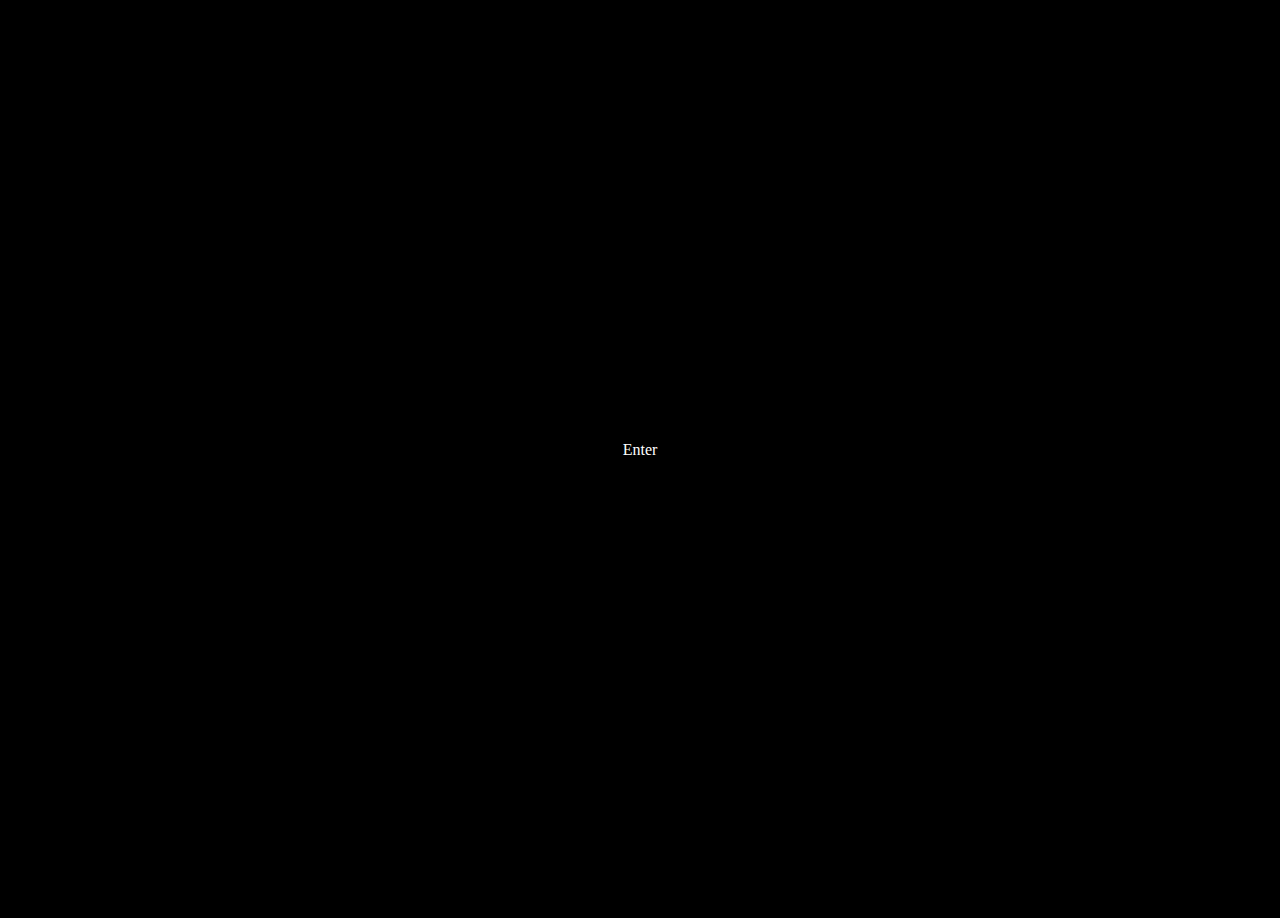
<file: index.html>
<!DOCTYPE html>
<html>
  <head>
    <title>slit.gay</title>
    <link rel="stylesheet" type="text/css" href="css/style.css">
  </head>
<body>
  <div id="fullscreen-button">Enter</div>
  <script>
    var button = document.getElementById('fullscreen-button');
    var audio = new Audio('audio/music.mp3');
    button.addEventListener('click', function() {
      audio.play();
      button.style.display = 'none';
    });
</script>
<div class="content">
<pre class="ascii">
  ⠀⠀⠀⠀⠀⠀⠀⠀⠀⠀⠀⠀⠀⠀⠀⠀⠀⠀⠀⠀⠀⠀⠀⠀⠀⠀⠀⠀⠀⠀⠀⠀⠀⠀⠀⠀⠀⠀⠀⠀⠀⠀⠀⢸⣟⠙⢿⣦⡀⠀⠀⠀⠀⠀⠀⠀⠀⠀
  ⠀⠀⠀⠀⠀⠀⠀⠀⠀⠀⠀⠀⠀⠀⠀⠀⠀⠀⠀⠀⠀⠀⠀⠀⠀⠀⠀⠀⠀⠀⠀⠀⠀⠀⠀⠀⢠⡶⠛⠛⢷⡄⢀⣼⢿⡷⣄⠙⢿⣦⠀⠀⠀⠀⠀⠀⠀⠀
  ⠀⠀⠀⠀⠀⠀⠀⠀⠀⠀⠀⠀⠀⠀⠀⠀⠀⠀⠀⠀⠀⠀⠀⠀⠀⠀⠀⠀⠀⠀⠀⠀⠀⣀⣀⣀⠸⡄⠀⣀⡘⣿⣟⠁⠀⠙⣿⣷⣤⣿⣷⠀⠀⠀⠀⠀⠀⠀
  ⠀⠀⠀⠀⠀⠀⠀⠀⠀⠀⠀⠀⠀⠀⠀⠀⠀⠀⠀⠀⠀⠀⠀⠀⠀⠀⠀⠀⠀⠀⠀⢀⡾⠋⠉⠉⢳⣷⣠⠽⠟⡼⠻⣦⣤⣼⣿⣿⠟⠛⠋⠀⠀⠀⠀⠀⠀⠀
  ⠀⠀⠀⠀⠀⠀⠀⠀⠀⠀⠀⠀⠀⠀⠀⠀⠀⠀⠀⠀⠀⠀⠀⠀⠀⠀⠀⠀⠀⠀⣀⣨⣧⠀⠀⣾⢉⣛⡷⠶⠾⠷⠶⢾⣿⣿⣿⠃⠀⠀⠀⠀⠀⠀⠀⠀⠀⠀
  ⠀⠀⠀⠀⠀⠀⠀⠀⠀⠀⠀⠀⠀⠀⠀⠀⠀⠀⠀⠀⠀⠀⠀⠀⠀⠀⠀⠀⠀⢸⠋⠀⢸⢷⣄⢻⣄⠀⠀⠀⠀⠀⠀⠀⠙⢿⣻⡄⠀⠀⠀⠀⠀⠀⠀⠀⠀⠀
  ⠀⠀⠀⠀⠀⠀⠀⠀⠀⠀⠀⠀⠀⠀⠀⠀⠀⠀⠀⠀⠀⠀⠀⠀⠀⠀⠀⠀⠀⠸⣆⡰⠋⠀⠙⠷⣼⣷⢦⡤⢤⣴⡶⠆⠀⠀⠉⢻⣆⠀⠀⠀⠀⠀⠀⠀⠀⠀
  ⠀⠀⠀⠀⠀⠀⠀⠀⠀⠀⠀⠀⠀⠀⠀⠀⠀⠀⠀⠀⠀⠀⠀⠀⠀⠀⠀⠀⢠⡶⠛⠳⣤⡀⣀⣀⣸⠗⠚⣷⣞⣉⣿⠒⠒⠀⠀⠈⣿⠀⠀⠀⠀⠀⠀⠀⠀⠀
  ⠀⠀⠀⠀⠀⠀⠀⠀⠀⠀⠀⠀⠀⠀⠀⠀⠀⠀⠀⠀⠀⠀⠀⢀⣤⡀⠀⠀⠸⣆⡀⠀⠀⠙⢾⡽⠞⣷⠞⢁⡾⠋⠙⠃⠀⠀⠀⠀⣿⠀⠀⠀⠀⠀⠀⠀⠀⠀
  ⠀⠀⠀⠀⠀⠀⠀⠀⠀⠀⠀⠀⠀⠀⠀⠀⠀⠀⠀⠀⠀⠀⠀⢼⣿⣿⣶⣄⣀⣽⣿⣗⠶⠭⠵⣷⣞⠉⣹⣿⠃⠀⠀⠀⠀⠀⠀⠀⣿⠀⠀⠀⠀⠀⠀⠀⠀⠀
  ⠀⠀⠀⠀⠀⠀⠀⠀⠀⠀⠀⠀⠀⠀⠀⠀⠀⠀⠀⠀⠀⠀⠀⠀⠙⣿⣿⣿⣿⣁⠈⠻⣷⣤⡞⢉⡿⠛⡿⣿⡄⠀⠀⠀⠀⠀⠀⠀⣿⠀⠀⠀⠀⠀⠀⠀⠀⠀
  ⠀⠀⠀⠀⠀⠀⠀⠀⠀⠀⠀⠀⠀⠀⠀⠀⠀⠀⠀⠀⠀⠀⠀⢀⣴⣇⠈⠻⣿⣿⣷⣤⣼⣿⣿⠋⠀⠀⠧⠘⠟⠀⠀⠀⠀⠀⠀⢰⣟⠀⠀⠀⠀⠀⠀⠀⠀⠀
  ⠀⠀⠀⠀⠀⠀⠀⠀⠀⠀⠀⠀⠀⠀⠀⠀⠀⠀⠀⠀⠀⢀⣴⣿⣿⡟⢷⣄⠈⠻⣿⣿⣿⣟⠈⣧⠀⠀⠀⠀⠀⠀⠀⠀⠀⠀⠈⠛⠹⣦⡀⠀⠀⠀⠀⠀⠀⠀
  ⠀⠀⠀⠀⠀⠀⠀⠀⠀⠀⠀⠀⠀⠀⠀⠀⠀⠀⠀⢀⣴⠟⣿⣿⣿⣧⠀⠙⠷⣄⠈⣻⣿⣿⣷⣜⢷⣄⠀⠀⠀⠀⠀⠀⠀⠀⠀⠀⠀⢸⣿⢢⡀⠀⠀⠀⠀⠀
  ⠀⠀⠀⠀⠀⠀⠀⠀⠀⠀⠀⠀⠀⠀⠀⠀⠀⠀⣠⠟⣡⣾⣿⣿⣿⡿⠀⠀⠀⢈⣴⠟⠀⠹⠿⠟⠀⠉⠻⢶⡶⠶⠀⠀⠀⠀⠀⢀⣴⠟⠃⠈⢷⣦⣤⠀⠀⠀
  ⠀⠀⠀⠀⠀⠀⠀⠀⠀⠀⠀⠀⠀⠀⠀⠀⣠⡾⣫⠼⢻⣿⣿⣿⣿⡇⠀⠀⣴⡟⠁⠀⠀⠀⠀⠀⠀⠀⠀⠀⠹⣦⡀⠀⢀⣠⠴⠛⠁⠀⠀⠀⠀⣸⡿⣤⠀⠀
  ⠀⠀⠀⠀⠀⠀⠀⠀⠀⠀⠀⠀⠀⠀⢀⣴⠟⠁⠁⠀⢸⣿⣿⣿⡿⠁⢀⣾⠛⠀⠀⠀⠀⠀⠀⠀⠀⠀⠀⠀⢀⡼⣿⠾⠋⠁⠀⠀⠀⠀⠀⢀⡼⢿⣝⠦⠀⠀
  ⠀⠀⠀⠀⠀⠀⠀⠀⠀⠀⠀⠀⠀⣴⡟⠁⠀⠀⠀⠀⢸⣿⣿⣿⣇⣰⡟⠁⠀⠀⠀⠀⠀⠀⠀⠀⠀⠀⠀⣼⢯⡿⠁⠀⣀⠀⠀⠀⠀⠀⣠⢿⡙⢦⡙⠛⠀⠀
  ⠀⠀⠀⠀⠀⠀⠀⠀⠀⠀⠀⣠⣾⣿⣷⠂⠀⠀⠀⠀⠘⣿⣿⣿⡿⠋⠀⠀⠀⠀⠀⠀⠀⠀⠀⠀⠀⠀⠀⠻⣯⢷⡀⢸⣿⡇⠀⠀⣠⣾⡙⢦⡙⢦⡙⠶⠀⠀
  ⠀⠀⠀⠀⠀⠀⠀⠀⠀⢠⣾⣿⣿⣿⡟⠀⠀⠀⠀⠀⠀⣿⣿⡟⠁⠀⠀⠀⠀⠀⠀⠀⠀⠀⠀⠀⠀⠀⠀⠀⠈⢳⡹⡆⠉⠀⣠⡾⠻⣦⡙⢦⡙⣮⡻⣦⡀⠀
  ⠀⠀⠀⠀⠀⠀⠀⢀⣴⣿⣿⣿⣿⣿⡇⠀⠀⠀⠀⠀⣠⣿⠏⠀⠀⠀⠀⠀⠀⠀⠀⠀⠀⠀⠀⠀⠀⠀⠀⠀⢠⣔⡏⢻⣤⠾⣯⡙⢦⡈⠻⣌⡻⣦⡻⣦⡀⠀
  ⠀⠀⠀⠀⠀⠀⢀⣿⣿⣿⣿⣿⣿⣿⡇⠀⠀⠀⢀⣴⡟⠁⠀⠀⠀⠀⠀⠀⠀⠀⠀⠀⠀⠀⠀⠀⠀⠀⠀⠀⣏⣸⠴⣯⣙⠳⣬⠻⣦⡙⢦⣈⠳⣌⠳⣬⠁⠀
  ⠀⠀⠀⠀⠀⠀⣾⣿⣿⣿⣿⣿⣿⣿⡇⠀⠀⣠⣾⠏⠀⠀⠀⠀⠀⠀⠀⠀⠀⠀⠀⠀⠀⠀⠀⠀⠀⠀⠀⠀⠈⠻⣷⣬⡙⢷⣌⠳⣬⡻⣦⠙⢧⡙⢷⣍⠃⠀
  ⠀⠀⠀⠀⢀⣼⣿⣿⣿⣿⣿⣿⣿⣿⠃⢀⣼⠟⠁⠀⠀⠀⠀⠀⠀⠀⠀⠀⠀⠀⠀⠀⠀⠀⠀⠀⠀⠀⠀⠀⠀⠀⠈⠙⢿⣦⣙⠷⣮⡻⣦⡻⣆⡙⢦⡙⠷⠀
  ⠀⠀⠀⢀⣾⣿⣿⣿⣿⣿⣿⣿⣿⣧⣴⡿⠋⠀⠀⠀⠀⠀⠀⠀⠀⠀⠀⠀⠀⠀⠀⠀⠀⠀⠀⠀⠀⠀⠀⠀⠀⠀⠀⠀⠀⠉⠿⣷⣜⠳⣦⡹⢦⡳⢦⡻⣶⠀
  ⠀⠀⢠⣾⣿⣿⣿⣿⣿⣿⣿⣿⣿⠟⠋⠀⠀⠀⠀⠀⠀⠀⠀⠀⠀⠀⠀⠀⠀⠀⠀⠀⠀⠀⠀⠀⠀⠀⠀⠀⠀⠀⠀⠀⠀⠀⠀⠈⠻⣷⣌⠷⣬⡻⢦⡳⣤⠀
  ⠀⣰⣿⣿⣿⣿⣿⣿⣿⣿⠟⠋⠀⠀⠀⠀⠀⠀⠀⠀⠀⠀⠀⠀⠀⠀⠀⠀⠀⠀⠀⠀⠀⠀⠀⠀⠀⠀⠀⠀⠀⠀⠀⠀⠀⠀⠀⠀⠀⠈⠛⣶⣌⠻⣮⡻⣮⡀
  ⣾⣿⣿⣿⣿⣿⠿⠛⠉⠀⠀⠀⠀⠀⠀⠀⠀⠀⠀⠀⠀⠀⠀⠀⠀⠀⠀⠀⠀⠀⠀⠀⠀⠀⠀⠀⠀⠀⠀⠀⠀⠀⠀⠀⠀⠀⠀⠀⠀⠀⠀⠈⠻⣦⡌⢻⣮⡇
  ⠉⠉⠉⠉⠀⠀⠀⠀⠀⠀⠀⠀⠀⠀⠀⠀⠀⠀@xkt⠀⠀⠀⠀⠀⠀⠀⠀⠀⠀⠀⠀⠀⠀⠀⠀⠀⠀⠀⠀⠀⠀⠀⠀⠀⠀⠀⠀⠈⢻⣦⣽⡏
    </pre>
    <div class="names">
      <a class="malice">@xkt</a><br>
      <a class="restrict">@daddysam</a><br>
      <a class="axx">@dëäd</a><br>
      <a class="lewicide">@allah</a><br>
      <a class="listed">@ﷲ</a><br>
      <a class="riot">@mind</a><br>
    </div>
	<script src="js/main.js"></script>
	
	<script type="text/javascript">
var colour="#FFFFFF";
var sparkles=120;
var x=ox=400;
var y=oy=300;
var swide=800;
var shigh=600;
var sleft=sdown=0;
var tiny=new Array();
var star=new Array();
var starv=new Array();
var starx=new Array();
var stary=new Array();
var tinyx=new Array();
var tinyy=new Array();
var tinyv=new Array();

window.onload=function() { if (document.getElementById) {
  var i, rats, rlef, rdow;
  for (var i=0; i<sparkles; i++) {
    var rats=createDiv(3, 3);
    rats.style.visibility="hidden";
    document.body.appendChild(tiny[i]=rats);
    starv[i]=0;
    tinyv[i]=0;
    var rats=createDiv(5, 5);
    rats.style.backgroundColor="transparent";
    rats.style.visibility="hidden";
    var rlef=createDiv(1, 5);
    var rdow=createDiv(5, 1);
    rats.appendChild(rlef);
    rats.appendChild(rdow);
    rlef.style.top="2px";
    rlef.style.left="0px";
    rdow.style.top="0px";
    rdow.style.left="2px";
    document.body.appendChild(star[i]=rats);
  }
  set_width();
  sparkle();
}}

function sparkle() {
  var c;
  if (x!=ox || y!=oy) {
    ox=x;
    oy=y;
    for (c=0; c<sparkles; c++) if (!starv[c]) {
      star[c].style.left=(starx[c]=x)+"px";
      star[c].style.top=(stary[c]=y)+"px";
      star[c].style.clip="rect(0px, 5px, 5px, 0px)";
      star[c].style.visibility="visible";
      starv[c]=50;
      break;
    }
  }
  for (c=0; c<sparkles; c++) {
    if (starv[c]) update_star(c);
    if (tinyv[c]) update_tiny(c);
  }
  setTimeout("sparkle()", 40);
}

function update_star(i) {
  if (--starv[i]==25) star[i].style.clip="rect(1px, 4px, 4px, 1px)";
  if (starv[i]) {
    stary[i]+=1+Math.random()*3;
    if (stary[i]<shigh+sdown) {
      star[i].style.top=stary[i]+"px";
      starx[i]+=(i%5-2)/5;
      star[i].style.left=starx[i]+"px";
    }
    else {
      star[i].style.visibility="hidden";
      starv[i]=0;
      return;
    }
  }
  else {
    tinyv[i]=50;
    tiny[i].style.top=(tinyy[i]=stary[i])+"px";
    tiny[i].style.left=(tinyx[i]=starx[i])+"px";
    tiny[i].style.width="2px";
    tiny[i].style.height="2px";
    star[i].style.visibility="hidden";
    tiny[i].style.visibility="visible"
  }
}

function update_tiny(i) {
  if (--tinyv[i]==25) {
    tiny[i].style.width="1px";
    tiny[i].style.height="1px";
  }
  if (tinyv[i]) {
    tinyy[i]+=1+Math.random()*3;
    if (tinyy[i]<shigh+sdown) {
      tiny[i].style.top=tinyy[i]+"px";
      tinyx[i]+=(i%5-2)/5;
      tiny[i].style.left=tinyx[i]+"px";
    }
    else {
      tiny[i].style.visibility="hidden";
      tinyv[i]=0;
      return;
    }
  }
  else tiny[i].style.visibility="hidden";
}

document.onmousemove=mouse;
function mouse(e) {
  set_scroll();
  y=(e)?e.pageY:event.y+sdown;
  x=(e)?e.pageX:event.x+sleft;
}

function set_scroll() {
  if (typeof(self.pageYOffset)=="number") {
    sdown=self.pageYOffset;
    sleft=self.pageXOffset;
  }
  else if (document.body.scrollTop || document.body.scrollLeft) {
    sdown=document.body.scrollTop;
    sleft=document.body.scrollLeft;
  }
  else if (document.documentElement && (document.documentElement.scrollTop || document.documentElement.scrollLeft)) {
    sleft=document.documentElement.scrollLeft;
	sdown=document.documentElement.scrollTop;
  }
  else {
    sdown=0;
    sleft=0;
  }
}

window.onresize=set_width;
function set_width() {
  if (typeof(self.innerWidth)=="number") {
    swide=self.innerWidth;
    shigh=self.innerHeight;
  }
  else if (document.documentElement && document.documentElement.clientWidth) {
    swide=document.documentElement.clientWidth;
    shigh=document.documentElement.clientHeight;
  }
  else if (document.body.clientWidth) {
    swide=document.body.clientWidth;
    shigh=document.body.clientHeight;
  }
}

function createDiv(height, width) {
  var div=document.createElement("div");
  div.style.position="absolute";
  div.style.height=height+"px";
  div.style.width=width+"px";
  div.style.overflow="hidden";
  div.style.backgroundColor=colour;
  return (div);
}
// ]]>
</script>

	
    </body>
</html>
</file>
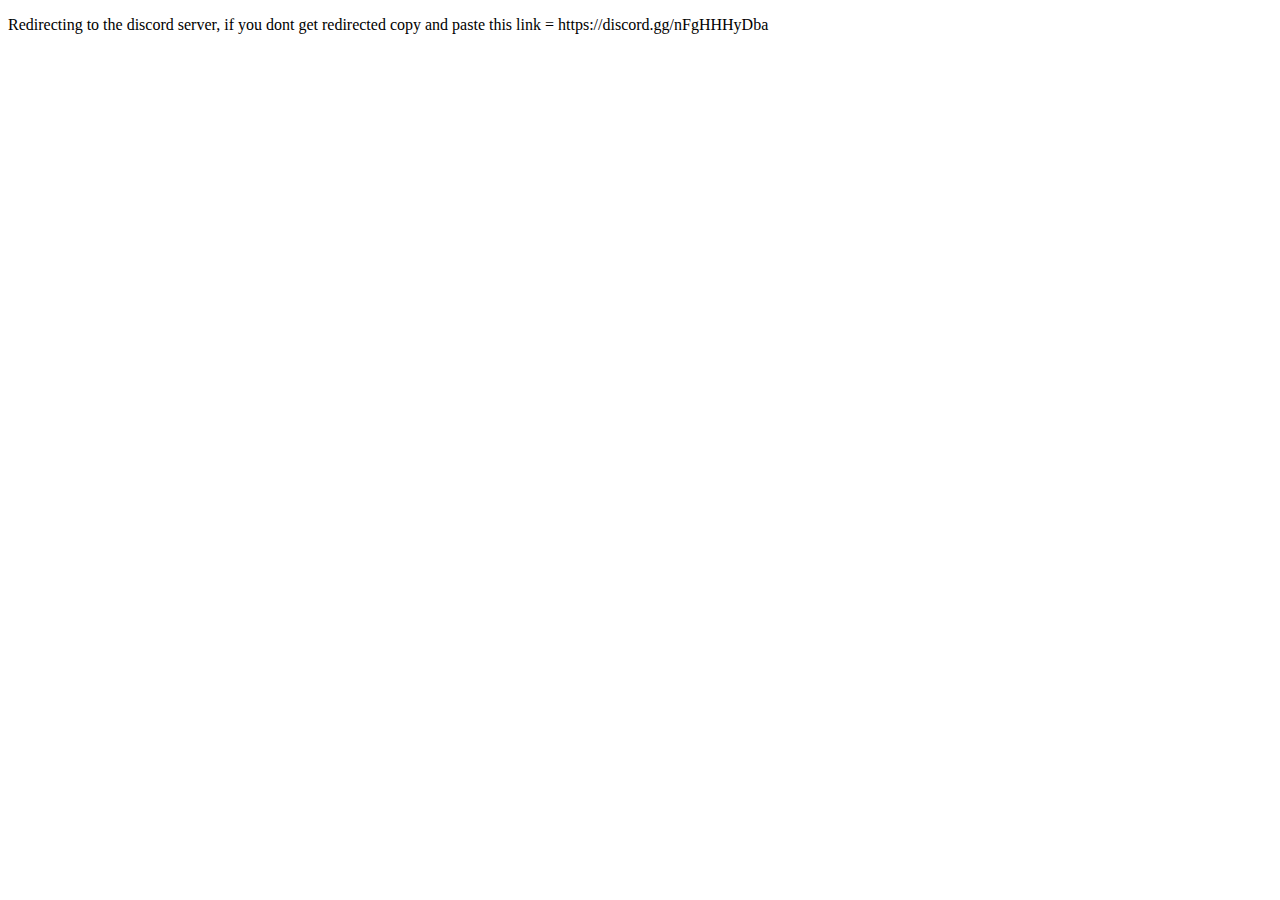
<file: discord/index.html>
<!DOCTYPE html>
<html>
   <head>
      <title>HTML Meta Tag</title>
      <meta http-equiv = "refresh" content = "1; url = https://discord.gg/nFgHHHyDba" />
   </head>
   <body>
      <p>Redirecting to the discord server, if you dont get redirected copy and paste this link = https://discord.gg/nFgHHHyDba</p>
   </body>
</html>
</file>
<file: css/style.css>
body {
    color: white;
    background-color: black;
    backgroung-image: url("../img/bg.gif")
    display: flex;
    justify-content: center;
    height: 100vh;
    overflow: hidden;
    -webkit-touch-callout: none; 
    -webkit-user-select: none;
    -khtml-user-select: none; 
    -moz-user-select: none;
    -ms-user-select: none;
    user-select: none;
  }
  
  .ascii {
    text-align: center;
    font-size: 10px;
  }
  
  .snabela {
    color: black;
  }
  
  .other {
    color: white;
    text-shadow: 0 0 10px rgba(255, 255, 255, 1);;
  }
  
  .names {
    text-align: center;
    display: flex;
    flex-direction: column;
    align-items: center;
    width: 100%;
    text-shadow: 0 0 10px rgba(255, 255, 255, 1);;
    font-size: 14px;
  }
  
  #fullscreen-button {
    position: fixed;
    top: 0;
    left: 0;
    width: 100vw;
    height: 100vh;
    background-color: black;
    display: flex;
    justify-content: center;
    align-items: center;
    z-index: 9999;
    color: white;
    cursor: pointer;
  }
  
  body::before {
    content: '';
    position: fixed;
    top: 0;
    left: 0;
    width: 100%;
    height: 100%;
    opacity: 15%;
    z-index: 10;
    background: url('../img/grain.png');
    pointer-events: none;
  }
  
  .window {
    position: absolute;
    top: 50%;
    left: 50%;
    transform: translate(-50%, -50%);
    width: 264px;
    height: 118px;
    background-color: #000000;
    border: 1px solid rgb(255, 255, 255);
    border-radius: 0;
    padding: 0;
    z-index: 9999;
    overflow: hidden;
  }
  
  .window-header {
    display: flex;
    justify-content: space-between;
    align-items: center;
    width: 100%;
    height: 20px;
    padding: 2px 3px 3px;
    margin: 0;
    background-color: rgb(255, 255, 255);
    color: rgb(0, 0, 0);
    font-weight: bold;
    overflow: hidden;
  }
  
  .window-title {
    margin: 0;
  }
  
  .window-close {
    background-color: #ffffff;
    text-align: center;
    border: none;
    padding: 0;
    border-radius: 0;
    width: 15px;
    height: 10px;
    color: rgb(0, 0, 0);
    position: absolute;
    top: 1px;
    right: 4px;
  }
  
  .window-close:active {
    box-shadow: 0.5px 0.5px 0 0.5px white, inset 1px 1px black, inset -1px -1px #c2c6ca, inset 2px 2px #85898d;
    transform: translateX(1px) translateY(1px);
  }
  
  .window-content {
    font-family: "Microsoft Sans Serif", sans-serif;
    top: 20px;
    position: relative;
    font-size: 12px;
    text-align: center;
    color: rgb(255, 255, 255);
    text-decoration: none;
  }
  
  .window-content p {
    display: block;
    margin: 20px 0;
  }

a:link {
    color: rgb(255, 255, 255);
    text-decoration: none;
}

a:visited {
    color: rgb(255, 255, 255);
    text-decoration: none;
}

a:hover {
    color: rgb(255, 255, 255);
    text-decoration: none;
}

a:active {
    color: rgb(255, 255, 255);
    text-decoration: none;
}
  
pre {
    -webkit-animation: fadein 2s;
    font-weight: bold;
    user-select: none;
    color: rgb(58, 10, 10);
    background: repeating-linear-gradient(120deg, rgb(255, 255, 255) 0%, rgb(117, 117, 117) 40%, rgb(255, 255, 255) 60%);
    background-size: 60vw 60vw;
    -webkit-text-fill-color: transparent;
    -webkit-background-clip: text;
    animation: slide 5s linear infinite forwards;
   }
   
   @keyframes slide {
    0% {
        background-position-x: 0%;
    }
    100% {
        background-position-x: 60vw;
    }
   }
   
   pre2 {
    font-weight: bold;
    user-select: none;
    color: rgb(255, 255, 255);
    background: repeating-linear-gradient(120deg, rgb(12, 0, 116) 0%, rgb(65, 125, 255) 40%, rgb(0, 38, 255)60%);
    background-size: 60vw 60vw;
    -webkit-text-fill-color: transparent;
    -webkit-background-clip: text;
    animation: slide2 5s linear infinite forwards;
   }
   
   @keyframes slide2 {
    0% {
        background-position-x: 0%;
    }
    100% {
        background-position-x: 60vw;
    }
   }
</file>
